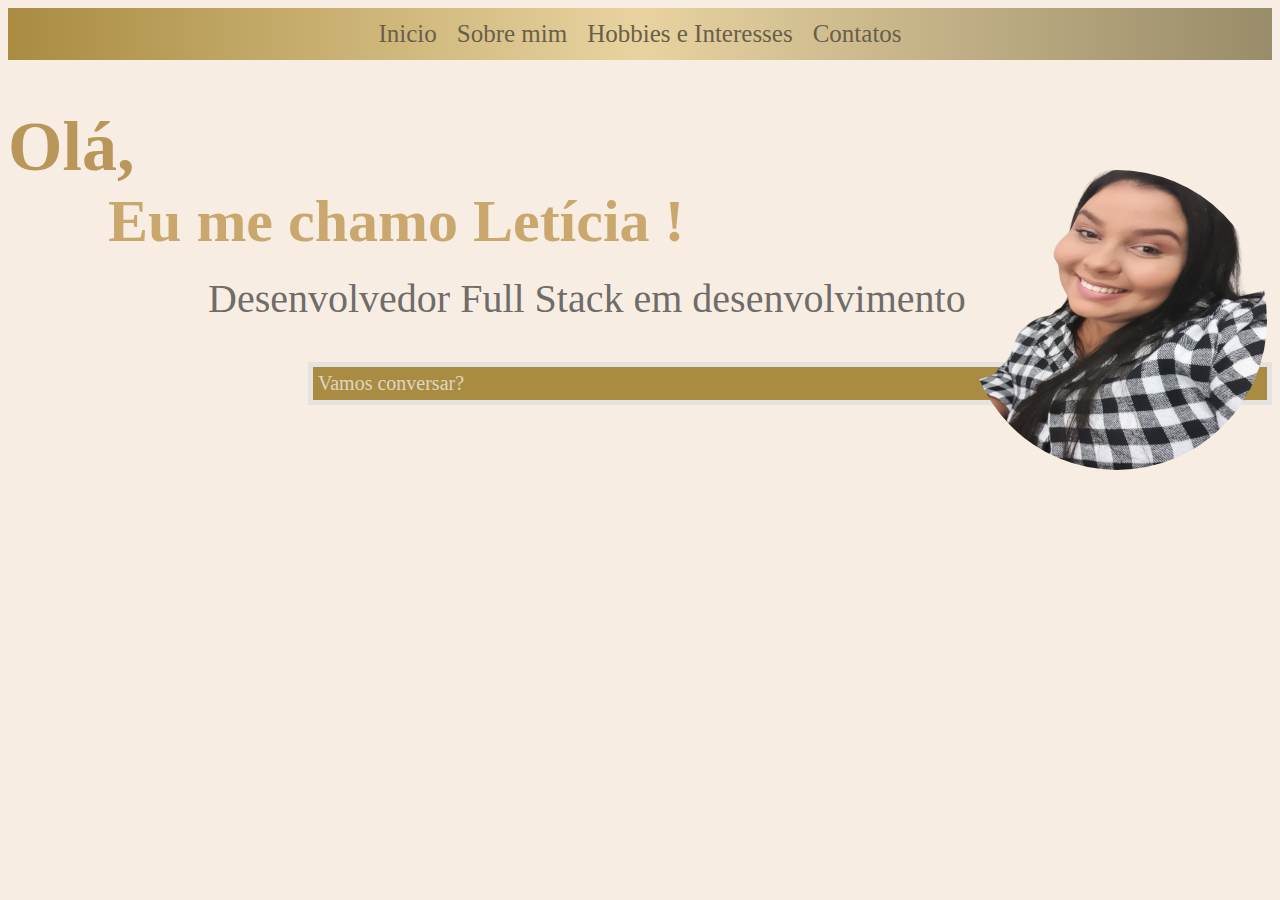
<file: index.html>
<!DOCTYPE html>
<html lang="ptbr">
<head>
    <meta charset="UTF-8">
    <meta http-equiv="X-UA-Compatible" content="IE=edge">
    <meta name="viewport" content="width=device-width, initial-scale=1.0">
    <title>Minha tragetória</title>
    <link rel="shortcut icon" href="favicon/favicon.ico" type="image/x-icon">   
    <link rel="stylesheet" href="css/estilo.css">
</head>
<body>
    <div class="container"> 

        <div id="menu">
            <div><a href="index.html">Inicio</a></div>
            <div><a href="sobremim.html">Sobre mim</a></div>
            <div><a href="hobbies.html">Hobbies e Interesses</a></div>
            <div><a href="contatos.html">Contatos </a></div>
        </div>
    </div>
       
    <h1>Olá, </h1>
    <h2>  Eu me chamo Letícia !</h2>
    <p>Desenvolvedor Full Stack em desenvolvimento </p>

    <p class="p1">Vamos conversar? 

        <picture id="foto"><img src="imagens/minhafoto.png" alt="minha foto"></picture>
    </p>

   
</body>
</html>
</file>
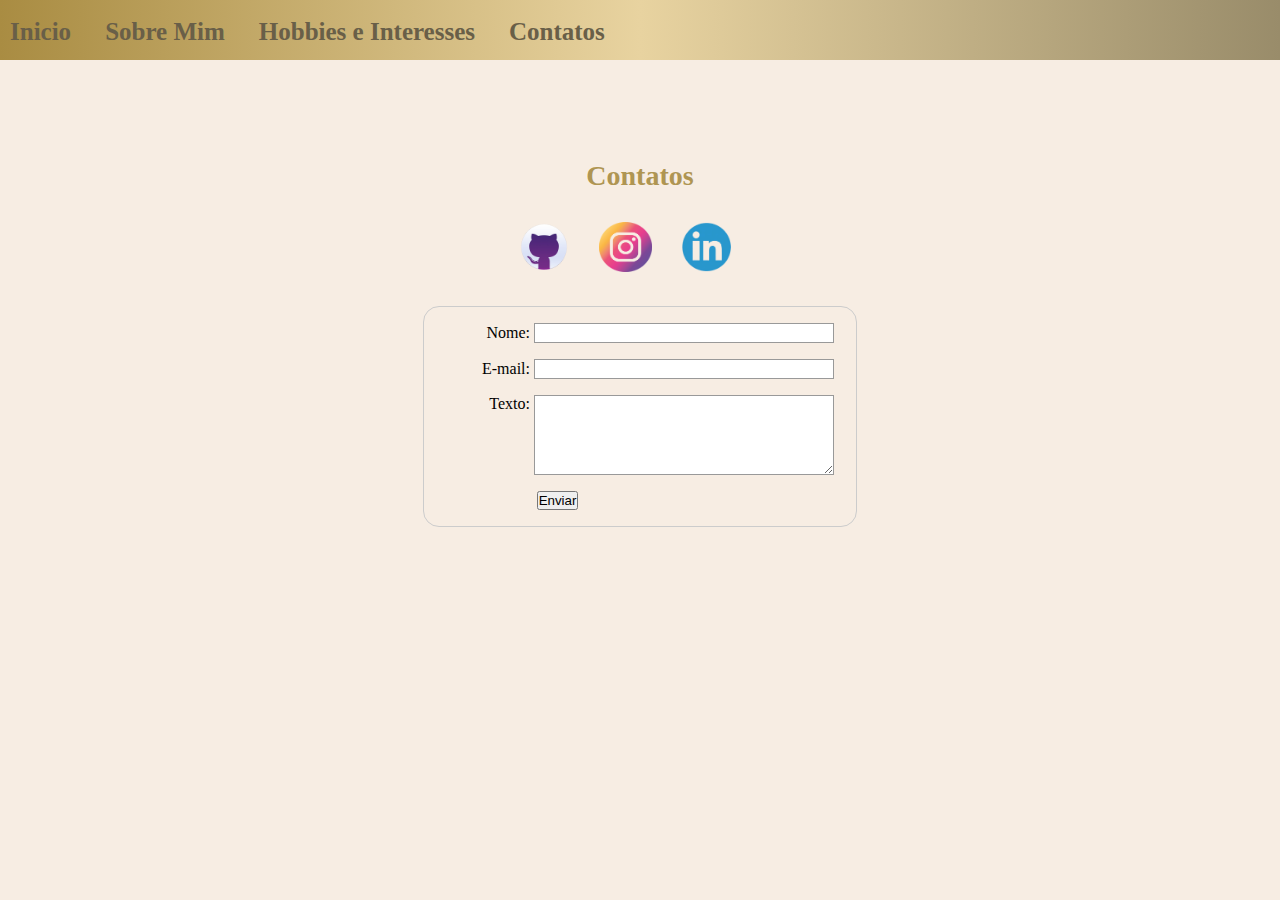
<file: contato.html>
<!DOCTYPE html>
<html lang="pt-br">
<head>
    <meta charset="UTF-8">
    <meta http-equiv="X-UA-Compatible" content="IE=edge">
    <meta name="viewport" content="width=device-width, initial-scale=1.0">
    <link rel="stylesheet" href="css/contato.css">
    <title>Document</title>
</head>
<body>
    <section>
        <header>
            <nav>
                <div id="menu">
                    <ul>
                        <li><a href=index.html>Inicio</a></li>
                        <li><a href="sobre.html">Sobre Mim</a></li>
                        <li><a href="hobbie.html">Hobbies e Interesses</a></li>
                        <li><a href="contato.html">Contatos</a></li>
                    </ul>
                </div>
            </nav>
        </header>
        <h1>Contatos</h1>
        <div id="icones">
            <a href="https://github.com/Leehfer"><img src="image/gut.png.png" alt="Guthub"></a>
            <a href="https://www.instagram.com/leeh_fer/"><img src="image/instagram.png" alt="instagram"></a>
            <a href="https://www.linkedin.com/in/let%C3%ADcia-ferreira-da-silva-582232214/"><img src="image/linkdin.png" alt="linkedin"></a>
      
        </div>
        <form action="/formulario-contato" method="post">
            <div>
                <label for="nome">Nome:</label>
                <input type="texto" id="nome" name="nome_usuario">
            </div>
            <div>
                <label for="email">E-mail:</label>
                <input type="email" id="email" name="email_usuario">
            </div>
            <div>
                <label for="texto">Texto:</label>
                <textarea id="texto" name="texto_usuario"></textarea>
            </div>
            <div class="button">
                <button type="submit">Enviar</button>
              </div>
        </form>
    </section>
</body>
</html>
</file>
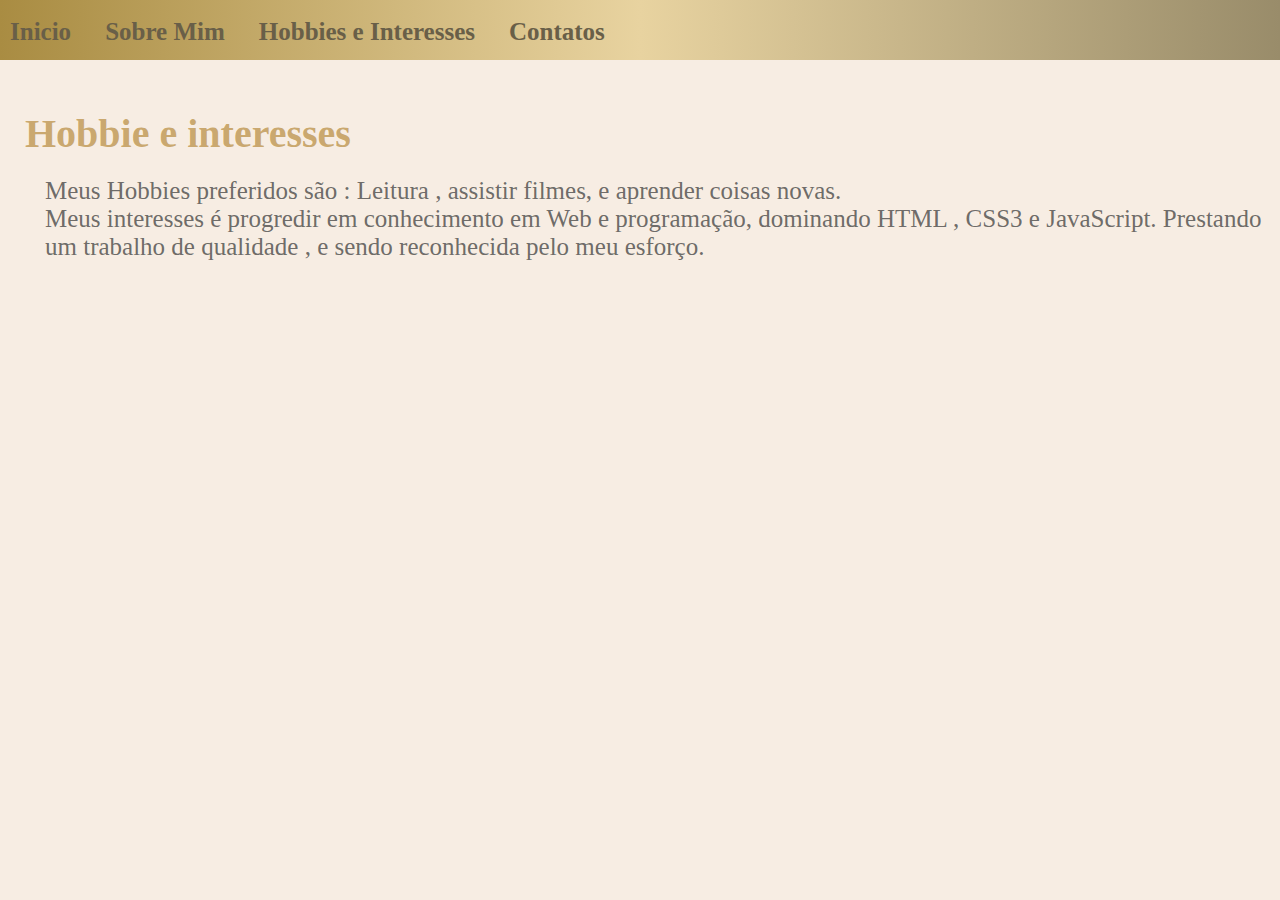
<file: hobbie.html>
<!DOCTYPE html>
<html lang="pt-br">

<head>
    <meta charset="UTF-8">
    <meta http-equiv="X-UA-Compatible" content="IE=edge">
    <meta name="viewport" content="width=device-width, initial-scale=1.0">
    <title>Document</title>
    <link rel="stylesheet" href="css/hobbie.css">
</head>

<body>
    <section>
        <header>
            <nav>
                <div id="menu">
                    <ul>
                        <li><a href=index.html>Inicio</a></li>
                        <li><a href="sobre.html">Sobre Mim</a></li>
                        <li><a href="hobbie.html">Hobbies e Interesses</a></li>
                        <li><a href="contato.html">Contatos</a></li>
                    </ul>
                </div>
            </nav>
        </header>
        <article>
            <h2>  
            Hobbie e interesses
            </h2>
            <p class="p1">  Meus Hobbies  preferidos são : Leitura , assistir  filmes, e aprender  coisas novas. <br>
                Meus interesses é progredir em conhecimento em Web e programação,  dominando HTML , CSS3 e  JavaScript.
                Prestando um  trabalho de qualidade , e sendo  reconhecida pelo meu esforço. </p> 
        </article>
    </section>
</body>

</html>
</file>
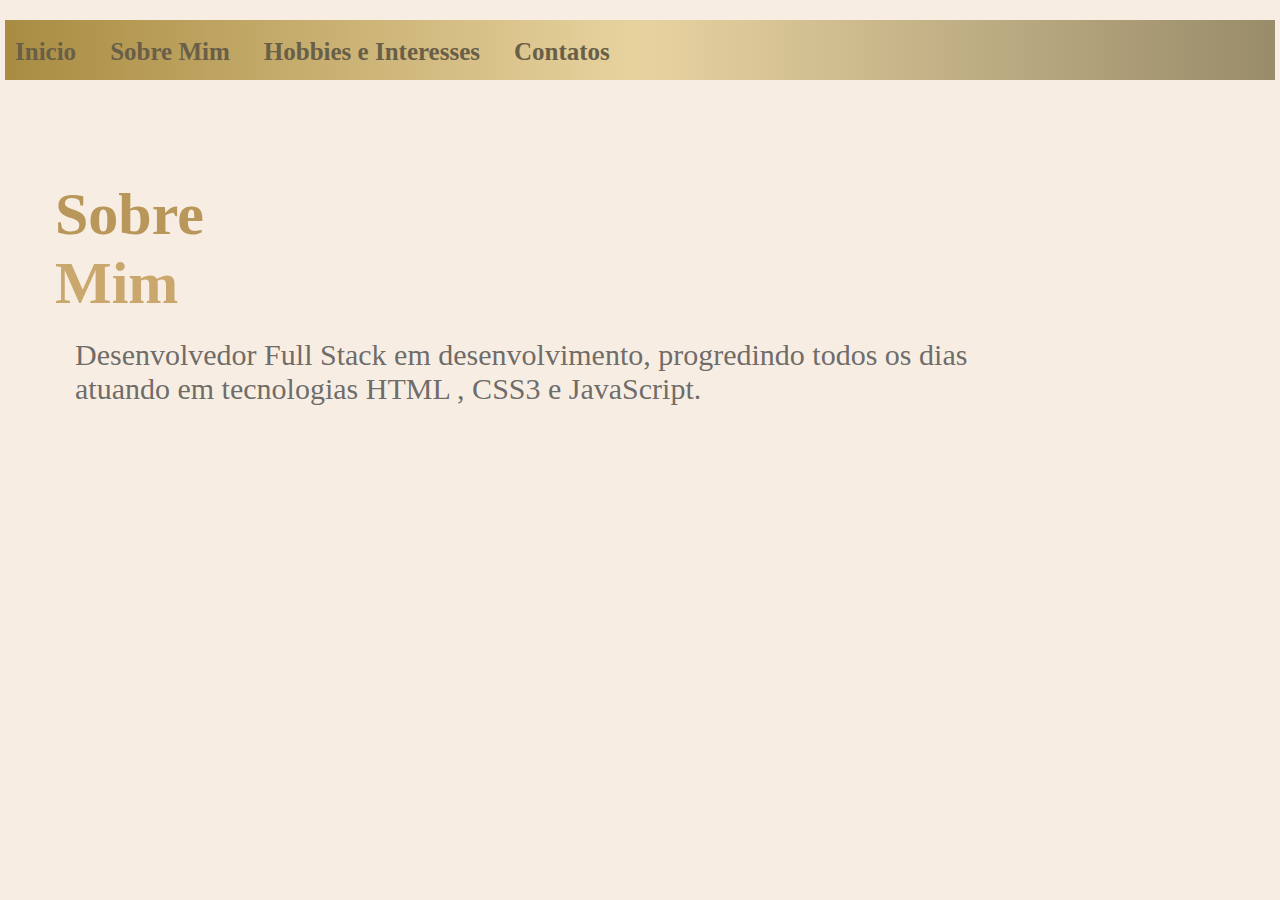
<file: sobre.html>
<!DOCTYPE html>
<html lang="pt-br">

<head>
    <meta charset="UTF-8">
    <meta http-equiv="X-UA-Compatible" content="IE=edge">
    <meta name="viewport" content="width=device-width, initial-scale=1.0">
    <link rel="stylesheet" href="css/sobre.css">
    <title>Document</title>
</head>

<body>
    <section id="geral">
        <header>
            <nav>
                <div id="menu">
                    <ul>
                        <li><a href=index.html>Inicio</a></li>
                        <li><a href="sobre.html">Sobre Mim</a></li>
                        <li><a href="hobbie.html">Hobbies e Interesses</a></li>
                        <li><a href="contato.html">Contatos</a></li>
                    </ul>
                </div>
            </nav>
        </header>
        <article>
            <h1>Sobre </h1>
            <h2>  Mim</h2>
            <p class="p1"> Desenvolvedor Full Stack em desenvolvimento, progredindo todos os dias <br>
              atuando em tecnologias HTML , CSS3 e JavaScript. </p> 
        </article>
    </section>
</body>

</html>
</file>
<file: css/estilo.css>
body

{
    background-color: rgb(247, 237, 227);
    font-family: 'Times New Roman', Times, serif;
}

.container
{
   
   height: 50px;
   display: flex;
   justify-content: center;
   padding: 1px;
   background-image: linear-gradient(90deg , #A98C42 , #E8D3A0 , #998C6A);

}
#menu
{
    
    display: flex;
align-items: center;
    gap: 20px;

}
#menu a
{
    
    /*margin: 5px 50px 0 50px;*/
    font-size: 25px;
    display: flex;
    color: #695F48;
    text-decoration: none;
    }
    #menu a:hover
    {
  border-bottom: 5px solid #A98C42 ;
    }
h1
{
    font-size: 70px;
    color: rgba(172, 133, 61, 0.834);
}
h2
{
    font-size: 60px;
    color: rgba(192, 153, 85, 0.827);
    margin-left: 100px;
    position: relative;
    bottom: 50px;
}
p
{
    font-size: 40px;
    color: rgba(80, 79, 77, 0.834);
    font-family: Cambria, Cochin, Georgia, Times, 'Times New Roman', serif;
    margin-left: 200px;
    position: relative;
    bottom: 80px;
  
}
p.p1
{   
 font-size: 20px;
 margin-left: 300px;
 color: rgb(222, 214, 194);
 position: relative;
 background-color: #a98c42; 
border:5px solid rgb(229, 226, 226); 
padding: 5px;
    display: block;
}
picture
{
    position: absolute;
    width: 300px;    height: 300px;
    float: right; right:0;
    transform: translateY(-75%);
    display: block;
}
picture:after{
    clear:both;
}
#foto img
{
    height: 100%; width: 100%;
    border-radius: 50%;
}
@media screen and (max-width:320px){
    #menu a{
        /*margin: 4px 4px 0 4px;*/
        font-size: 12px;
    }
}

@media screen and (min-width:321px) and (max-width:700px){
    #menu a{
        /*margin: 5px 25px 0 20px;*/
        font-size: 16px;
    }

}
@media screen and (min-width:721px) and (max-width:880px){
    #menu a{
        /*margin: 5px 25px 0 20px;*/
        font-size: 25px;
    }
</file>
<file: css/contato.css>
body{
    margin: 0;
    padding: 0;   
    background-color: rgb(247, 237, 227);
    font-family: 'Times New Roman', Times, serif;
}
body *{
    margin: 0;
    padding: 0;
}
#geral{
    max-width: 375px;
    padding: 5px;
    margin: 15px 0 20px 0;
}
#menu{
    text-align: center;
    
}
nav{
    font-family:Georgia, 'Times New Roman', Times, serif;
    font-weight: 600;
    margin-bottom: 100px;
}
nav li{
    margin-top: 5px;
}
nav a{
    
    text-decoration: none;
    display: block;
    height: 40px;
    line-height: 53px;
    text-align: center;
    vertical-align: center;
    margin: 0 2px;
    color: #695F48;
    font-size: 15;
    background-image: linear-gradient(90deg , #A98C42 , #E8D3A0 , #998C6A);
}
h1{
   text-align: center;
   color: #af9552;
   font-size: 18px;
   margin-bottom: 20px;
}
#icones
{
    display: flex;
    justify-content: center;
    align-content: center;
    margin-bottom: 10px;
}
#icones img
{
    height: 30px;
    margin-right: 20px;
}
form {
    /* Centralizar o formulário na pagina */
    margin: 0 auto;
    width: 400px;
    /* Ver o esboço do formulário */
    padding: 1em;
    border: 1px solid #CCC;
    border-radius: 1em;
  }

  form div + div {
    margin-top: 1em;
  }

  label {
    /* Para garantir que todos os rótulos tenham o mesmo tamanho e estejam devidamente alinhados*/
    display: inline-block;
    width: 90px;
    text-align: right;
  }

  input, textarea {
    /* 
  Para garantir que todos os campos de texto tenham as mesmas configurações de fonte
       Por padrão, as áreas de texto possuem a mesma fonte */
    font: 1em sans-serif;

    /* Para dar o mesmo tamanho a todos os campos de texto*/
    width: 300px;
    box-sizing: border-box;

    /* Para harmonizar o aspecto e a sensação da borda do campo de texto */
    border: 1px solid #999;
  }

  input:focus, textarea:focus {
    /* Para dar um pouco de destaque aos elementos ativos*/
    border-color: #000;
  }

  textarea {
    /* Para alinhar corretamente campos de texto multilinha com seus rótulos */
    vertical-align: top;

    /* Para dar espaço suficiente para digitar algum texto */
    height: 5em;
  }

  .button {
    /* Para posicionar os botões na mesma posição dos campos de texto */
    padding-left: 90px; /* mesmo tamanho que os elementos do rótulo */
  }

  button {
    /* Esta margem extra representa aproximadamente o mesmo espaço que o espaço
       entre os rótulos e seus campos de texto*/
    margin-left: .5em;
  }
@media (min-width:768px) {
    #geral{
        max-width:768px;
        align-items: center;
    }
    nav{
        
        background-image: linear-gradient(90deg , #A98C42 , #E8D3A0 , #998C6A);
    }
    nav li{
        display: inline-block; 
    }
    nav a{
        font-size: 25px;
        margin-left: 20px;
        background-image: none;
    }
    nav a:hover{
        border-bottom: 5px solid #A98C42 ;
    }
    h1{
        color: #af9552;
        text-align: center;
        font-size: 28px;
        margin-bottom: 30px;
     }
     #icones
     {
         display: flex;
         justify-content: center;
         align-content: center;
         margin-bottom: 30px;
     }
     #icones img
     {
         height: 50px;
         margin-right: 30px;
     }
}
@media (min-width: 1280px){
    #geral{
        max-width: 1280px;
    }
    nav{ 
        display: flex;
        align-content: center;                
    }
    nav a{  
        margin-bottom: 15px;
        font-size: 25px;
        margin-left: 10px;
        margin-right: 20px;
    }
    
#icones img:hover{
    height: 60px;
}
}
</file>
<file: css/hobbie.css>
body{
    margin: 0;
    padding: 0;   
    background-color: rgb(247, 237, 227);
    font-family: 'Times New Roman', Times, serif;
}
body *{
    margin: 0;
    padding: 0;
}
#geral{
    max-width: 375px;
    padding: 5px;
    margin: 15px 0 20px 0;
}
#menu{
    text-align: center;
    
}
nav{
    font-family:Georgia, 'Times New Roman', Times, serif;
    font-weight: 600;
}
nav li{
    margin-top: 5px;
}
nav a{
    text-decoration: none;
    display: block;
    height: 40px;
    line-height: 53px;
    text-align: center;
    vertical-align: center;
    margin: 0 2px;
    color: #695F48;
    font-size: 15;
    background-image: linear-gradient(90deg , #A98C42 , #E8D3A0 , #998C6A);
}
article{
    text-align: center;
}
h2{
    font-size: 22px;
    margin-bottom: 20px;
    color: rgba(192, 153, 85, 0.827);
}
p{
    font-size: 20px;
    margin-bottom: 5x;
    margin-left: 20px;
    color: rgba(80, 79, 77, 0.834);
    font-family: Cambria, Cochin, Georgia, Times, 'Times New Roman', serif;
}
@media (min-width:768px) {
    #geral{
        max-width:768px;
        align-items: center;
    }
    nav{
        
        background-image: linear-gradient(90deg , #A98C42 , #E8D3A0 , #998C6A);
    }
    nav li{
        display: inline-block; 
    }
    nav a{
        font-size: 25px;
        margin-left: 20px;
        background-image: none;
    }
    nav a:hover{
        border-bottom: 5px solid #A98C42 ;
    }
    article{
        text-align: start;
        margin-top: 50px;
        margin-left: 25px
    }
    h2{
        font-size: 30px;
    }
    p{
        font-size: 26px;
    }
}
@media (min-width: 1280px){
    #geral{
        max-width: 1280px;
    }
    nav{ 
        display: flex;
        align-content: center;                
    }
    nav a{  
        margin-bottom: 15px;
        font-size: 25px;
        margin-left: 10px;
        margin-right: 20px;
    } 
    h2{
        font-size: 40px;
    }
    p{
        font-size: 25px;
    }
}
</file>
<file: css/sobre.css>
body {
    margin: 0;
    padding: 0;
    background-color: rgb(247, 237, 227);
    font-family: 'Times New Roman', Times, serif;
}

body * {
    margin: 0;
    padding: 0;
}

#geral {
    max-width: 375px;
    padding: 5px;
    margin: 15px 0 20px 0;
}

#menu {
    text-align: center;

}

nav {
    font-family: Georgia, 'Times New Roman', Times, serif;
    font-weight: 600;
}

nav li {
    margin-top: 5px;
}

nav a {
    text-decoration: none;
    display: block;
    height: 40px;
    line-height: 53px;
    text-align: center;
    vertical-align: center;
    margin: 0 2px;
    color: #695F48;
    font-size: 15;
    background-image: linear-gradient(90deg, #A98C42, #E8D3A0, #998C6A);
}

article {
    margin: 100px 25px;
    text-align: center;
}

h1 {
    font-size: 26px;
    margin-bottom: 5x;
    color: rgba(172, 133, 61, 0.834);
}

h2 {
    font-size: 22px;
    margin-bottom: 20px;
    color: rgba(192, 153, 85, 0.827);
}

p {
    font-size: 20px;
    margin-bottom: 5x;
    margin-left: 20px;
    color: rgba(80, 79, 77, 0.834);
    font-family: Cambria, Cochin, Georgia, Times, 'Times New Roman', serif;
}

#image {
    position: relative;
    top: 50px;
    left: 100px;
}

#image img {
    height: 150px;
    width: 130px;
    border-radius: 95%;
    border: 3px dotted rgb(196, 159, 67);
}

@media (min-width:768px) {
    #geral {
        max-width: 768px;
        align-items: center;
    }

    nav {

        background-image: linear-gradient(90deg, #A98C42, #E8D3A0, #998C6A);
    }

    nav li {
        display: inline-block;
    }

    nav a {
        font-size: 20px;
        margin-left: 10px;
        margin-right: 20px;
        background-image: none;

    }

    nav a:hover {
        border-bottom: 5px solid #A98C42;
    }
    article{
        text-align: start;
        margin-left: 50px;      
    }
    h1{
        font-size: 25px;  
    }
    h2{
        font-size: 24px;
    }
    p{
        
        font-size: 22px;
    }
    }
 @media (min-width: 1280px) {
        #geral {
            max-width: 1280px;
        }

        nav {
            display: flex;
            align-content: center;
        }

        nav a {
            margin-bottom: 15px;
            font-size: 25px;
        }
        h1{
            font-size: 60px;
        }
        h2{
            font-size: 60px;
        }
        p{
            font-size: 30px;
        }
      }
</file>
